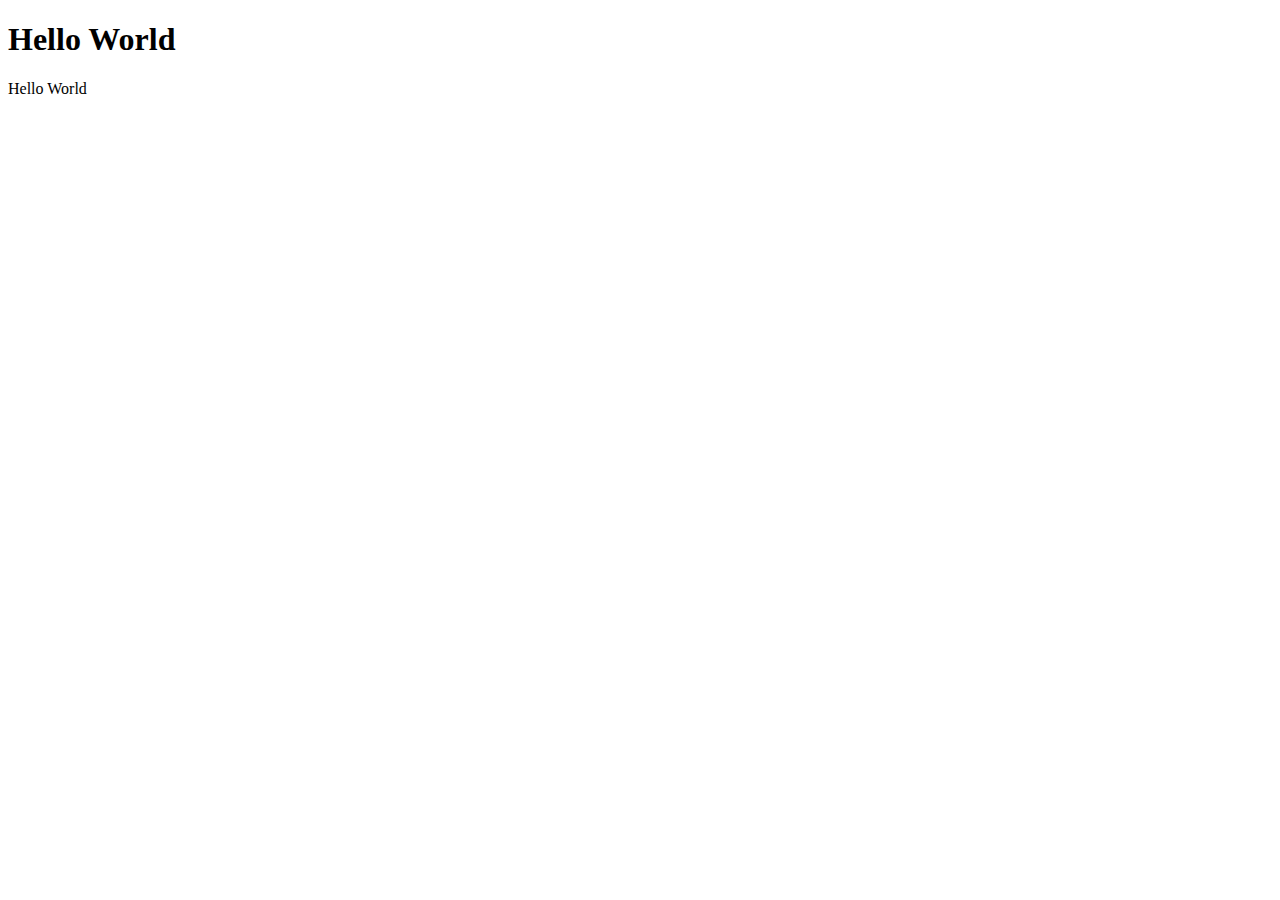
<file: index.html>
<!DOCTYPE html>
<html lang="en">
<head>
    <meta charset="UTF-8">
    <meta name="viewport" content="width=device-width, initial-scale=1.0">
    <meta http-equiv="X-UA-Compatible" content="ie=edge">
    <title>Document</title>
</head>
<body>
    <h1>Hello World</h1>Hello World
</body>
</html>
</file>
